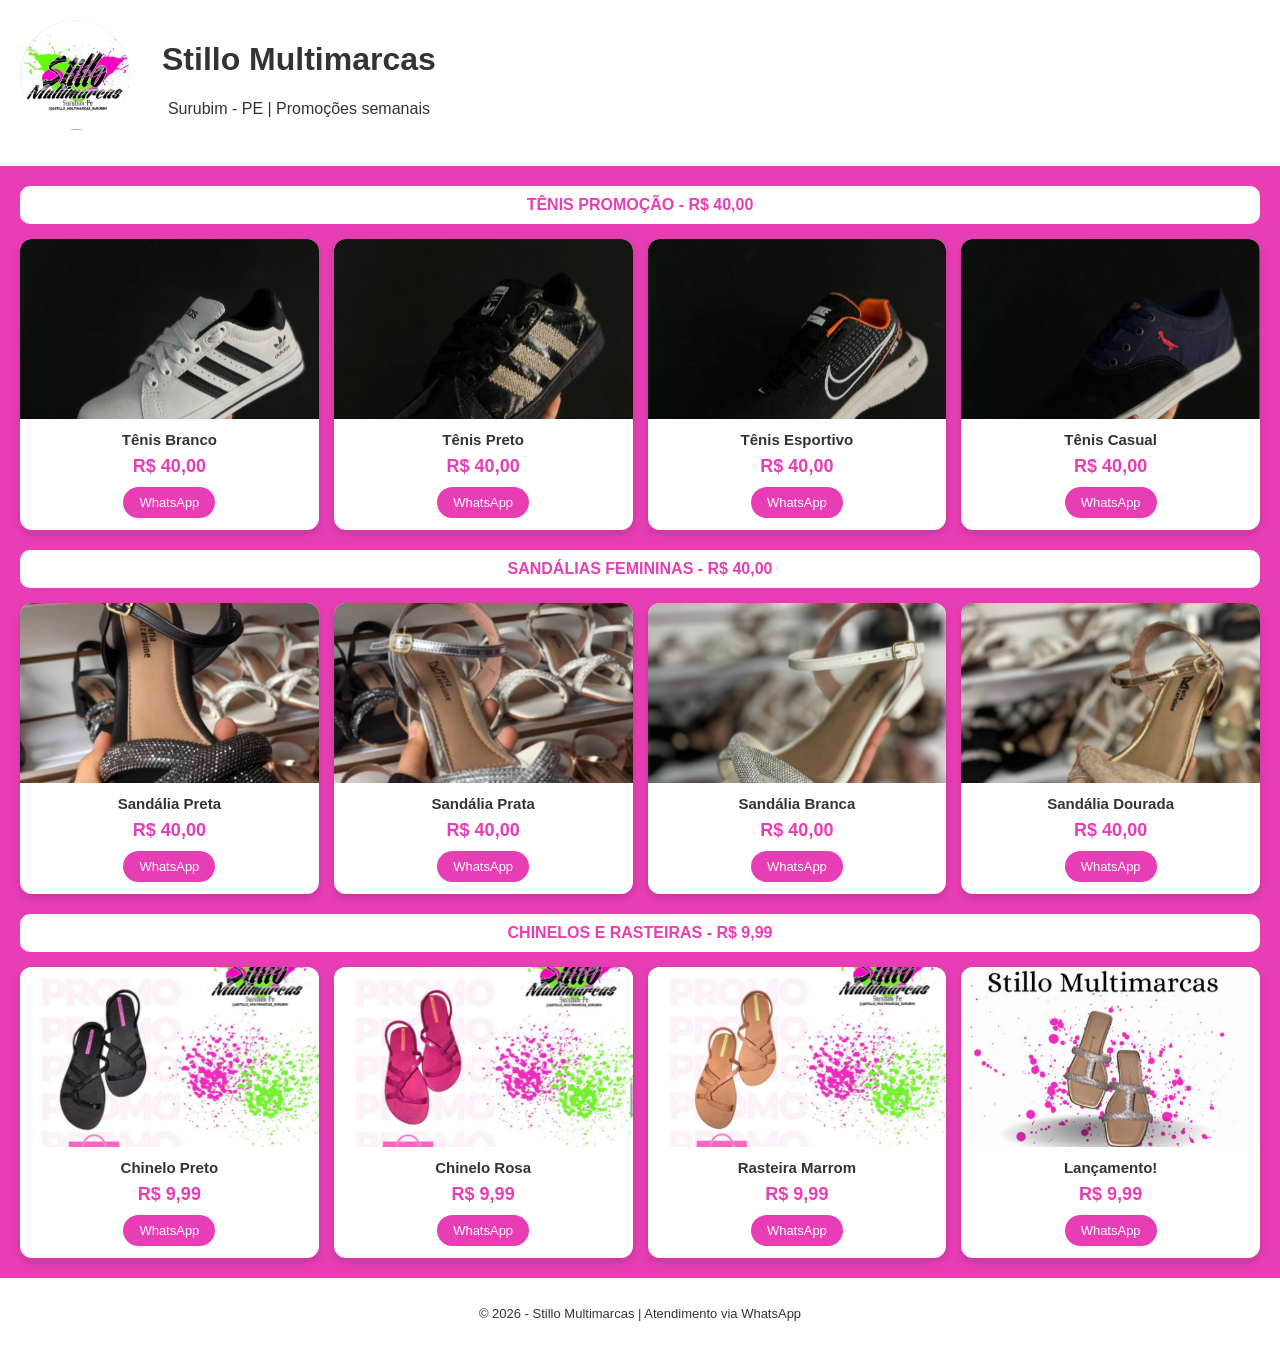
<file: catalago.html>
<!DOCTYPE html><html lang="pt-BR">
<head>
  <meta charset="UTF-8" />
  <meta name="viewport" content="width=device-width, initial-scale=1.0" />
  <title>Catálogo | Stillo Multimarcas</title>
  <style>
    body {
      margin: 0;
      font-family: Arial, Helvetica, sans-serif;
      background: #e83eb5;
      color: #333;
    }header {
  background: #fff;
  padding: 20px;
  text-align: center;
  
}

section {
  margin: 20px;
}

.titulo-secao {
  background: #fff;
  padding: 10px;
  border-radius: 10px;
  text-align: center;
  font-weight: bold;
  margin-bottom: 15px;
  color: #e83eb5;
}

.catalogo {
  display: grid;
  grid-template-columns: repeat(auto-fit, minmax(180px, 1fr));
  gap: 15px;
}

.produto {
  background: #fff;
  border-radius: 12px;
  overflow: hidden;
  box-shadow: 0 4px 10px rgba(0,0,0,0.15);
  text-align: center;
}

.produto img {
  width: 100%;
  height: 180px;
  object-fit: cover;
}

.produto h3 {
  font-size: 15px;
  margin: 8px 0;
}

.preco {
  font-size: 18px;
  font-weight: bold;
  color: #e83eb5;
  margin-bottom: 10px;
}

.btn {
  display: inline-block;
  margin-bottom: 12px;
  padding: 8px 16px;
  background: #e83eb5;
  color: #fff;
  text-decoration: none;
  border-radius: 20px;
  font-size: 13px;
}

footer {
  background: #fff;
  text-align: center;
  padding: 15px;
  font-size: 13px;
  height: auto;
  width: auto;
}
.profile {
  display: flex;
  gap: 2rem;
}
  
.profile img {
  width: 110px;
  height: 110px;
  border-radius: 50%;
  background: var(--cinza);
  margin-bottom: 16px;
}

  </style>
</head>
<body><header class="profile">
  <img src="logo.png" alt="" />
  <div>
    <h1>Stillo Multimarcas</h1>
    <p>Surubim - PE | Promoções semanais</p>
  </div>
</header><section>
  <div class="titulo-secao">TÊNIS PROMOÇÃO - R$ 40,00</div>
  <div class="catalogo">
    <div class="produto"><img src="tenisaddidas.png"><h3>Tênis Branco</h3><div class="preco">R$ 40,00</div><a class="btn" href="https://wa.me/5581997652581"target="_blank">WhatsApp</a></div>
    <div class="produto"><img src="addidas.png"><h3>Tênis Preto</h3><div class="preco">R$ 40,00</div><a class="btn" href="https://wa.me/5581997652581"target="_blank">WhatsApp</a></div>
    <div class="produto"><img src="sapacorrida.png"><h3>Tênis Esportivo</h3><div class="preco">R$ 40,00</div><a class="btn" href="https://wa.me/5581997652581"target="_blank">WhatsApp</a></div>
    <div class="produto"><img src="casual.png"><h3>Tênis Casual</h3><div class="preco">R$ 40,00</div><a class="btn" href="https://wa.me/5581997652581"target="_blank">WhatsApp</a></div>
  </div>
</section><section>
  <div class="titulo-secao">SANDÁLIAS FEMININAS - R$ 40,00</div>
  <div class="catalogo">
      <div class="produto"><img src="sandáliap.png"><h3>Sandália Preta</h3><div class="preco">R$ 40,00</div><a class="btn" href="https://wa.me/5581997652581"target="_blank">WhatsApp</a></div>
    <div class="produto"><img src="sandáliapra.png"><h3>Sandália Prata</h3><div class="preco">R$ 40,00</div><a class="btn" href="https://wa.me/5581997652581"target="_blank">WhatsApp</a></div>
    <div class="produto"><img src="sandáliab.png"><h3>Sandália Branca</h3><div class="preco">R$ 40,00</div><a class="btn"href="https://wa.me/5581997652581"target="_blank">WhatsApp</a></div>
    <div class="produto"><img src="sandáliad.png"><h3>Sandália Dourada</h3><div class="preco">R$ 40,00</div><a class="btn" href="https://wa.me/5581997652581"target="_blank">WhatsApp</a></div>
  </div>
</section><section>
  <div class="titulo-secao">CHINELOS E RASTEIRAS - R$ 9,99</div>
  <div class="catalogo">
    <div class="produto"><img src="ChineloPreto.png"><h3>Chinelo Preto</h3><div class="preco">R$ 9,99</div><a class="btn" href="https://wa.me/5581997652581"target="_blank">WhatsApp</a></div>
    <div class="produto"><img src="ChineloRosa.png"><h3>Chinelo Rosa</h3><div class="preco">R$ 9,99</div><a class="btn" href="https://wa.me/5581997652581"target="_blank">WhatsApp</a></div>
    <div class="produto"><img src="ChineloMarrom.png"><h3>Rasteira Marrom</h3><div class="preco">R$ 9,99</div><a class="btn" href="https://wa.me/5581997652581"target="_blank">WhatsApp</a></div>

    <div class="produto"><img src="lanc.png"><h3>Lançamento!</h3><div class="preco">R$ 9,99</div><a class="btn" href="https://wa.me/5581997652581"target="_blank">WhatsApp</a></div>
  </div>
</section><footer>
  <p>© 2026 - Stillo Multimarcas | Atendimento via WhatsApp</p>
</footer></body>
</html>
</file>
